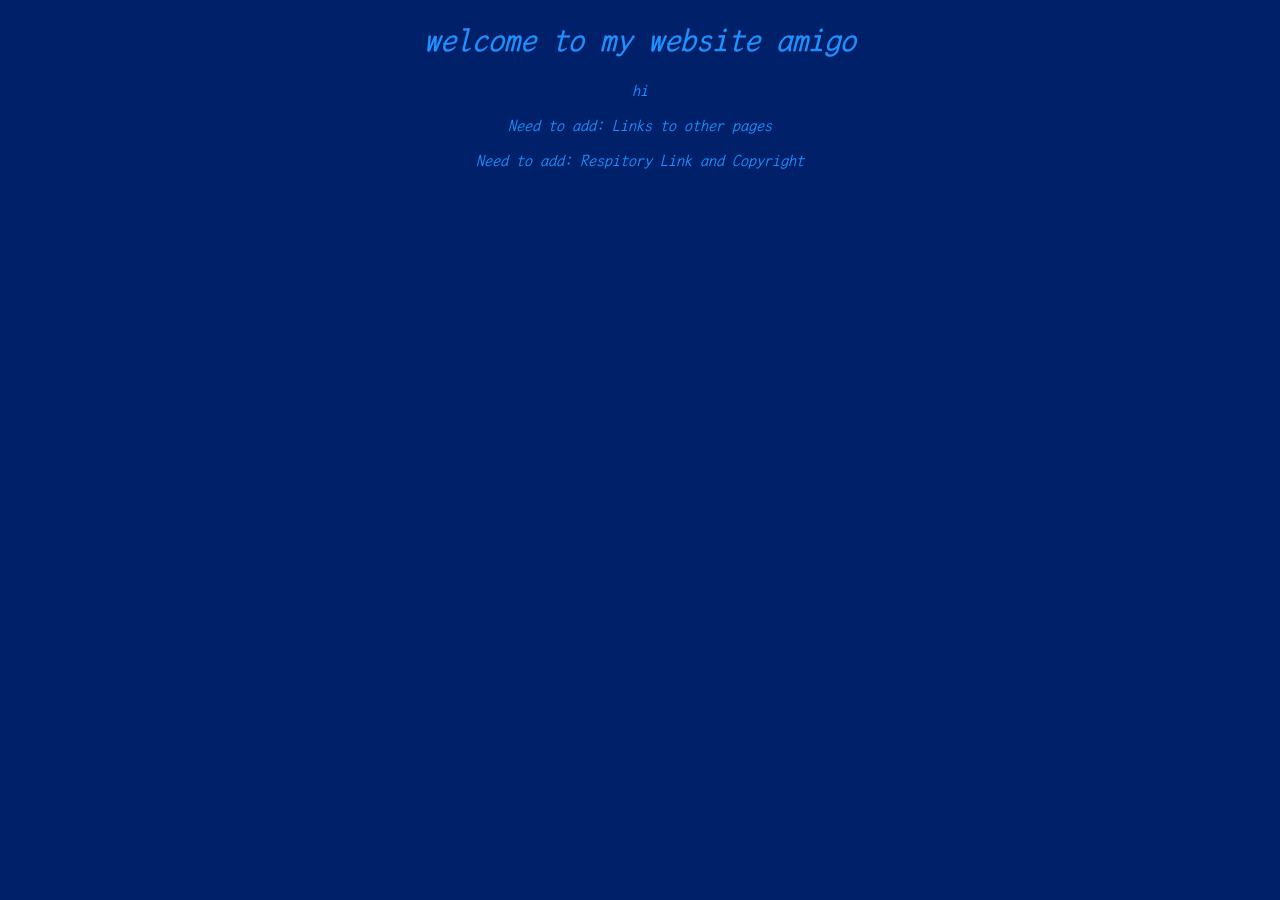
<file: index.html>
<!DOCTYPE html>
<html lang="en">
<head>
<link rel="preconnect" href="https://fonts.googleapis.com">
<link rel="preconnect" href="https://fonts.gstatic.com" crossorigin>
<link href="https://fonts.googleapis.com/css2?family=LXGW+WenKai+Mono+TC&family=Playwrite+HR:wght@100..400&display=swap" rel="stylesheet">
    <link rel="stylesheet" href="styles.css">
    <link rel="icon" type="image/x-icon" href="moon.jpeg">
    <meta charset="UTF-8">
    <meta name="viewport" content="width=device-width, initial-scale=1.0">
    <title>ice cream 4 da fam</title>
</head>
<body>
    <h1>welcome to my website amigo</h1>
    <p>hi</p>
    <main>
        <p>Need to add: Links to other pages</p>
    </main>

    <footer>
        <p>Need to add: Respitory Link and Copyright</p>
    </footer>
</body>
</html>
</file>
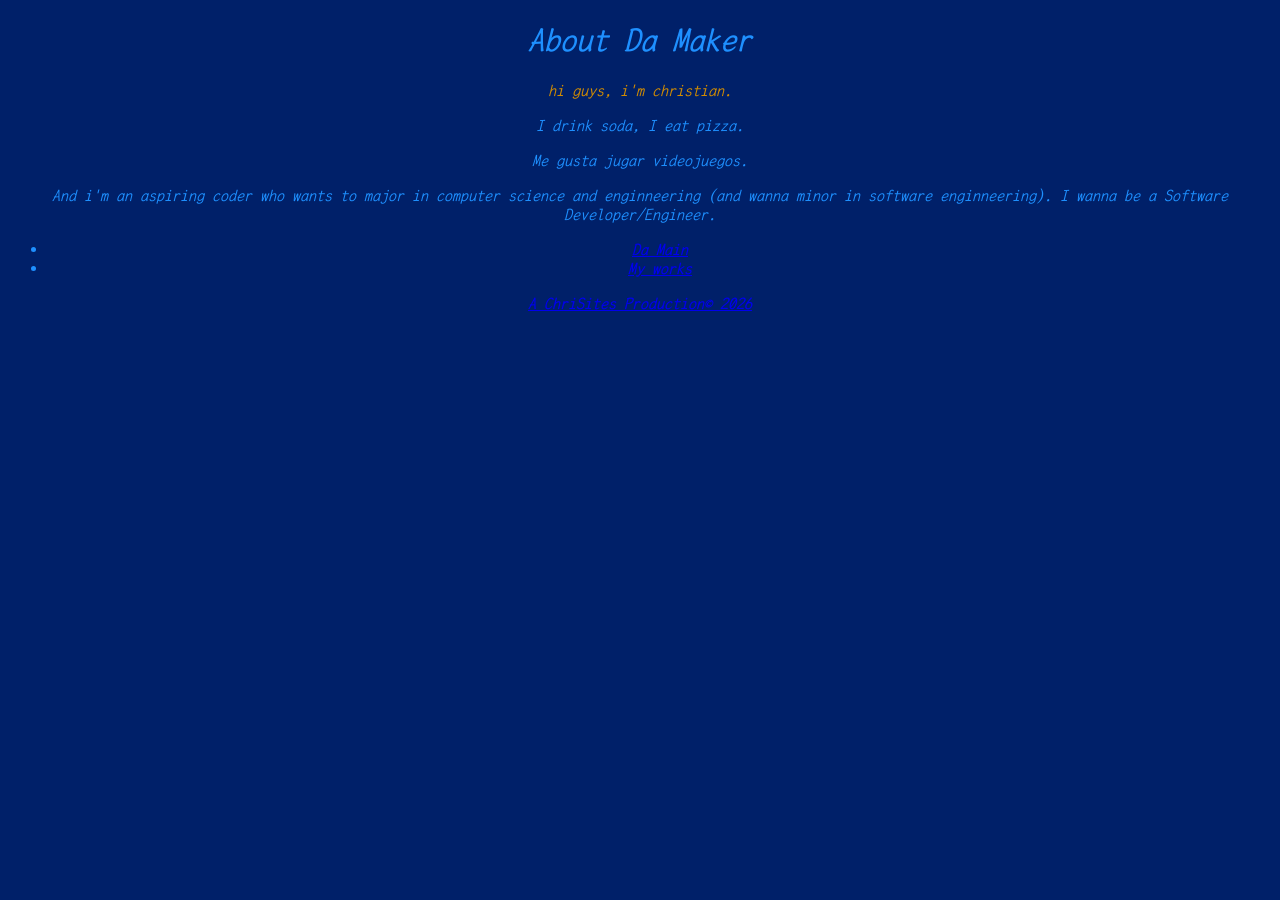
<file: about.html>
<!DOCTYPE html>
<html lang="en">
<head>
<link rel="preconnect" href="https://fonts.googleapis.com">
<link rel="preconnect" href="https://fonts.gstatic.com" crossorigin>
<link href="https://fonts.googleapis.com/css2?family=LXGW+WenKai+Mono+TC&family=Playwrite+HR:wght@100..400&display=swap" rel="stylesheet">
    <link rel="stylesheet" href="styles.css">
    <link rel="icon" type="image/x-icon" href="moon.jpeg">
    <meta charset="UTF-8">
    <meta name="viewport" content="width=device-width, initial-scale=1.0">
    <title>about meh blurd</title>
    <h1>About Da Maker</h1>
    <p class="dude">hi guys, i'm christian. </p>
        <p class="kuh">I drink soda, I eat pizza.</p> 
        <p class="dune"> Me gusta jugar videojuegos. </p>
        <p class="flay"> And i'm an aspiring coder who
        wants to major in computer science and enginneering (and wanna minor in software enginneering).
        I wanna be a Software Developer/Engineer.
    </p>
    <ul>
    <li><a href="index.html">Da Main</a></li>
    <li>        <a href="projects.html">My works</a></li>
        </ul>
    </main>

    <footer>
        <a href="https://github.com/youngchristianlee0728-sudo/swirls-of-7">A ChriSites Production© 2026</a>
</body>
</html>
    </footer>
</body>
</html>
    </ul>
</head>
<body>
</file>
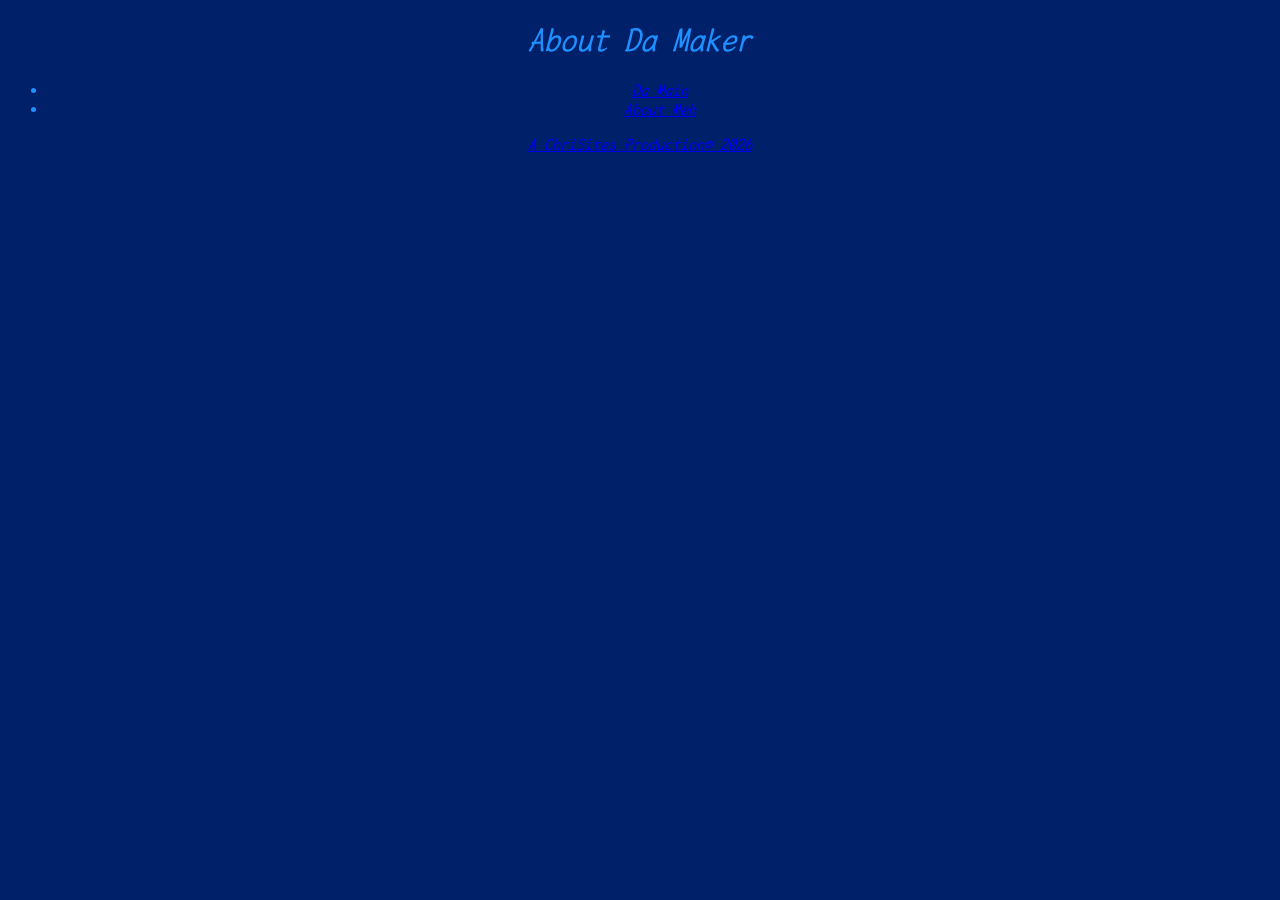
<file: projects.html>
<!DOCTYPE html>
<html lang="en">
<head>
<link rel="preconnect" href="https://fonts.googleapis.com">
<link rel="preconnect" href="https://fonts.gstatic.com" crossorigin>
<link href="https://fonts.googleapis.com/css2?family=LXGW+WenKai+Mono+TC&family=Playwrite+HR:wght@100..400&display=swap" rel="stylesheet">
    <link rel="stylesheet" href="styles.css">
    <link rel="icon" type="image/x-icon" href="moon.jpeg">
    <meta charset="UTF-8">
    <meta name="viewport" content="width=device-width, initial-scale=1.0">
    <title>about meh blurd</title>
    <h1>About Da Maker</h1>
    <p>
    </p>
    <ul>
    <li><a href="index.html">Da Main</a></li>
    <li>        <a href="about.html">About Meh</a></li>
        </ul>
    </main>

    <footer>
        <a href="https://github.com/youngchristianlee0728-sudo/swirls-of-7">A ChriSites Production© 2026</a>
</body>
</html>
    </footer>
</body>
</html>
    </ul>
</head>
<body>
</file>
<file: styles.css>
body{
    color:dodgerblue;
    background-color: rgb(0, 32, 105);
    font-family:"LXGW WenKai Mono TC", monospace;
    text-align: center;
}
body{
     font-weight:bold;
     font-style: italic;
     font-size: 16px;
     text-align: center;

}
p{
    font-weight: lighter;
    text-align: center;
}

.dude{
    color: rgb(211, 141, 0);
}

.dude:hover{
    transform: scale(1.5);
    transition-duration: 2s;
    
}
.kuh:hover{
    transform: scale(1.25);
    transition-duration: 2s;
}
</file>
